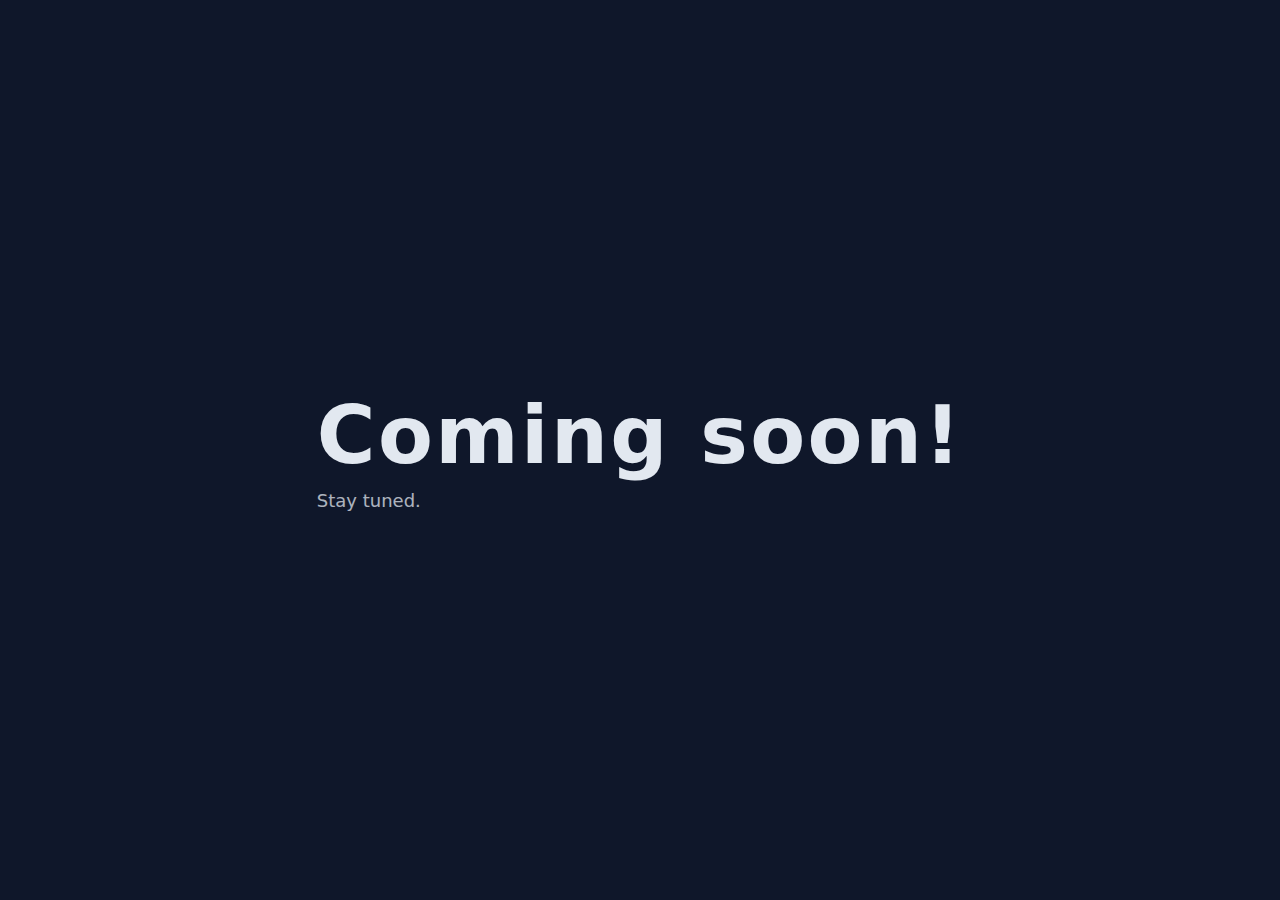
<file: cs.html>
<!doctype html>
<html lang="en">
<head>
  <meta charset="utf-8" />
  <meta name="viewport" content="width=device-width, initial-scale=1" />
  <title>Coming Soon</title>
  <style>
    html,body{height:100%}
    body{
      margin:0; display:grid; place-items:center;
      font-family:system-ui,-apple-system,Segoe UI,Roboto,Arial,sans-serif;
      background:#0f172a; color:#e2e8f0;
    }
    h1{font-size:clamp(32px,10vw,80px); margin:0; letter-spacing:.03em}
    p{opacity:.75; margin:.5rem 0 0; font-size:clamp(14px,3.2vw,18px)}
  </style>
</head>
<body>
  <main>
    <h1>Coming soon!</h1>
    <p>Stay tuned.</p>
  </main>
</body>
</html>
</file>
